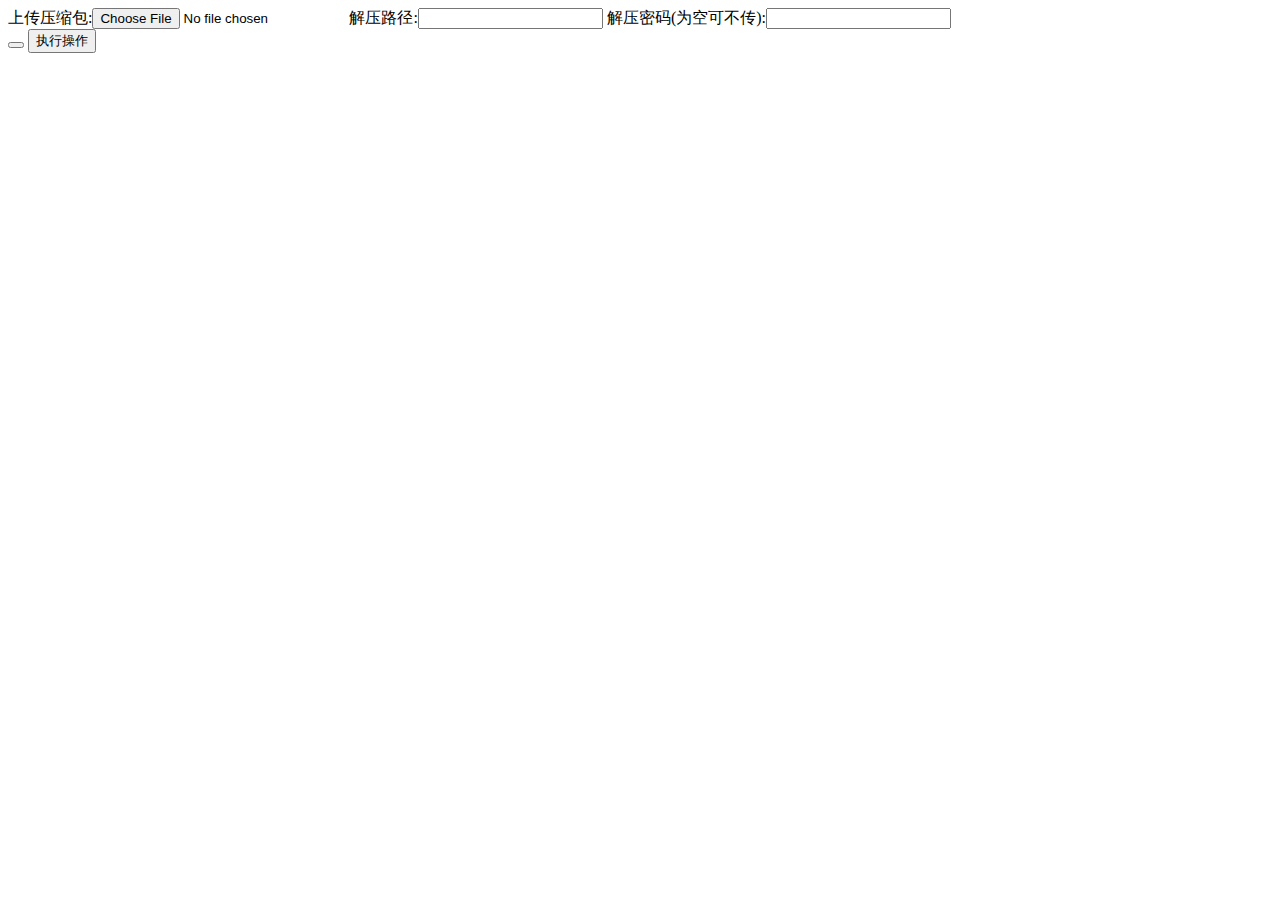
<file: web/upload.html>
<!DOCTYPE html>

<html lang="en">
<head>
    <meta charset="UTF-8">
    <title>Title</title>
    <script src="resource/js/jquery-3.6.0.min.js" type="text/javascript"></script>
</head>
<body>
<form action="./upload" method="post" enctype="multipart/form-data">
    上传压缩包:<input type="file" name="zipFile"/>
    解压路径:<input type="text" name="destPath"/>
    解压密码(为空可不传):<input type="text" name="password"/></br>
    <button id="ok" value="测试"></button>
    <input type="submit" value="执行操作"/>
</form>
</body>

</html>
</file>
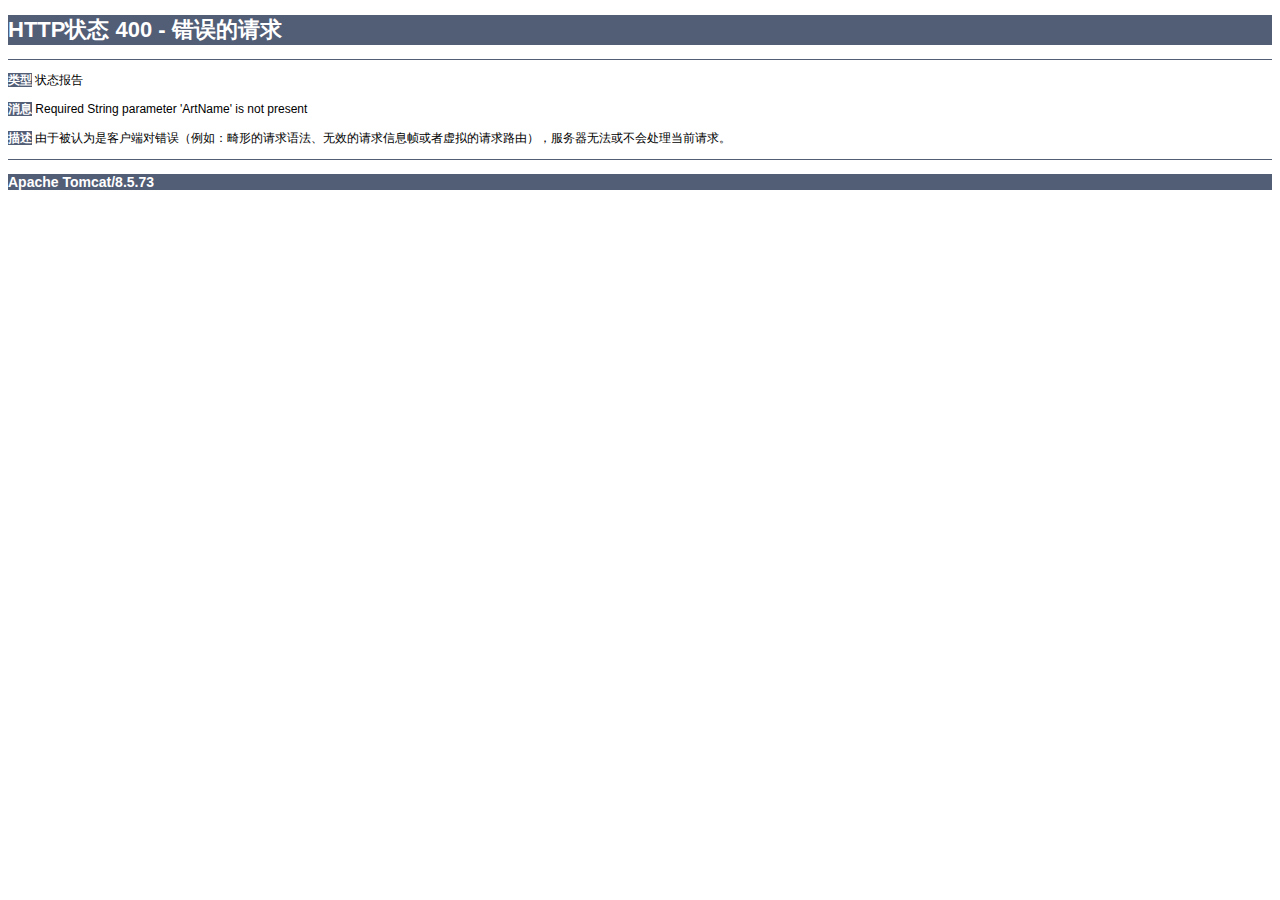
<file: .idea/httpRequests/2022-01-21T144310.400.html>
<!doctype html>
<html lang="zh">
<head><title>HTTP状态 400 - 错误的请求</title>
    <style type="text/css">body {
        font-family: Tahoma, Arial, sans-serif;
    }

    h1, h2, h3, b {
        color: white;
        background-color: #525D76;
    }

    h1 {
        font-size: 22px;
    }

    h2 {
        font-size: 16px;
    }

    h3 {
        font-size: 14px;
    }

    p {
        font-size: 12px;
    }

    a {
        color: black;
    }

    .line {
        height: 1px;
        background-color: #525D76;
        border: none;
    }</style>
</head>
<body><h1>HTTP状态 400 - 错误的请求</h1>
<hr class="line"/>
<p><b>类型</b> 状态报告</p>
<p><b>消息</b> Required String parameter &#39;ArtName&#39; is not present</p>
<p><b>描述</b> 由于被认为是客户端对错误（例如：畸形的请求语法、无效的请求信息帧或者虚拟的请求路由），服务器无法或不会处理当前请求。</p>
<hr class="line"/>
<h3>Apache Tomcat/8.5.73</h3></body>
</html>
</file>
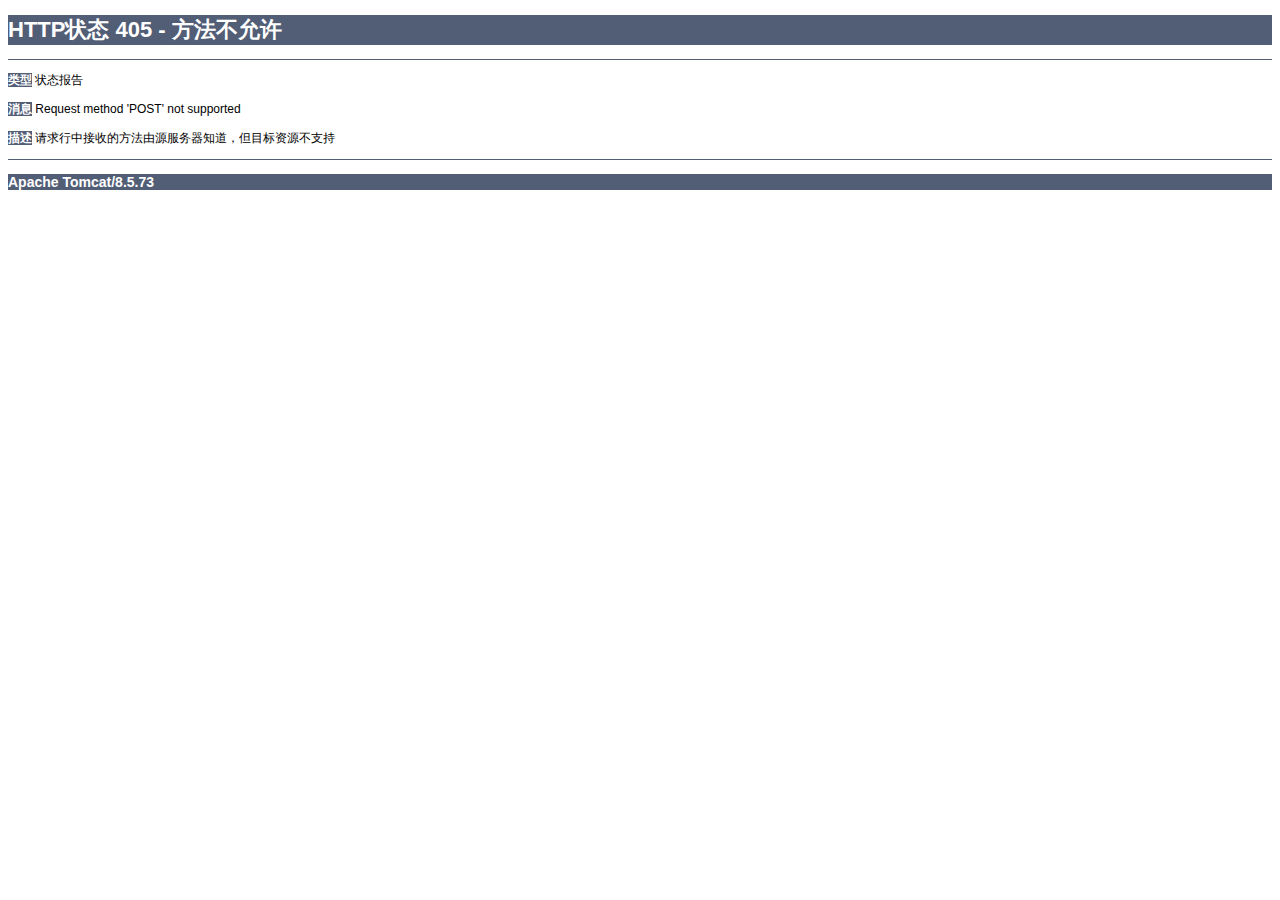
<file: .idea/httpRequests/2022-01-21T144556.405.html>
<!doctype html>
<html lang="zh">
<head><title>HTTP状态 405 - 方法不允许</title>
    <style type="text/css">body {
        font-family: Tahoma, Arial, sans-serif;
    }

    h1, h2, h3, b {
        color: white;
        background-color: #525D76;
    }

    h1 {
        font-size: 22px;
    }

    h2 {
        font-size: 16px;
    }

    h3 {
        font-size: 14px;
    }

    p {
        font-size: 12px;
    }

    a {
        color: black;
    }

    .line {
        height: 1px;
        background-color: #525D76;
        border: none;
    }</style>
</head>
<body><h1>HTTP状态 405 - 方法不允许</h1>
<hr class="line"/>
<p><b>类型</b> 状态报告</p>
<p><b>消息</b> Request method &#39;POST&#39; not supported</p>
<p><b>描述</b> 请求行中接收的方法由源服务器知道，但目标资源不支持</p>
<hr class="line"/>
<h3>Apache Tomcat/8.5.73</h3></body>
</html>
</file>
